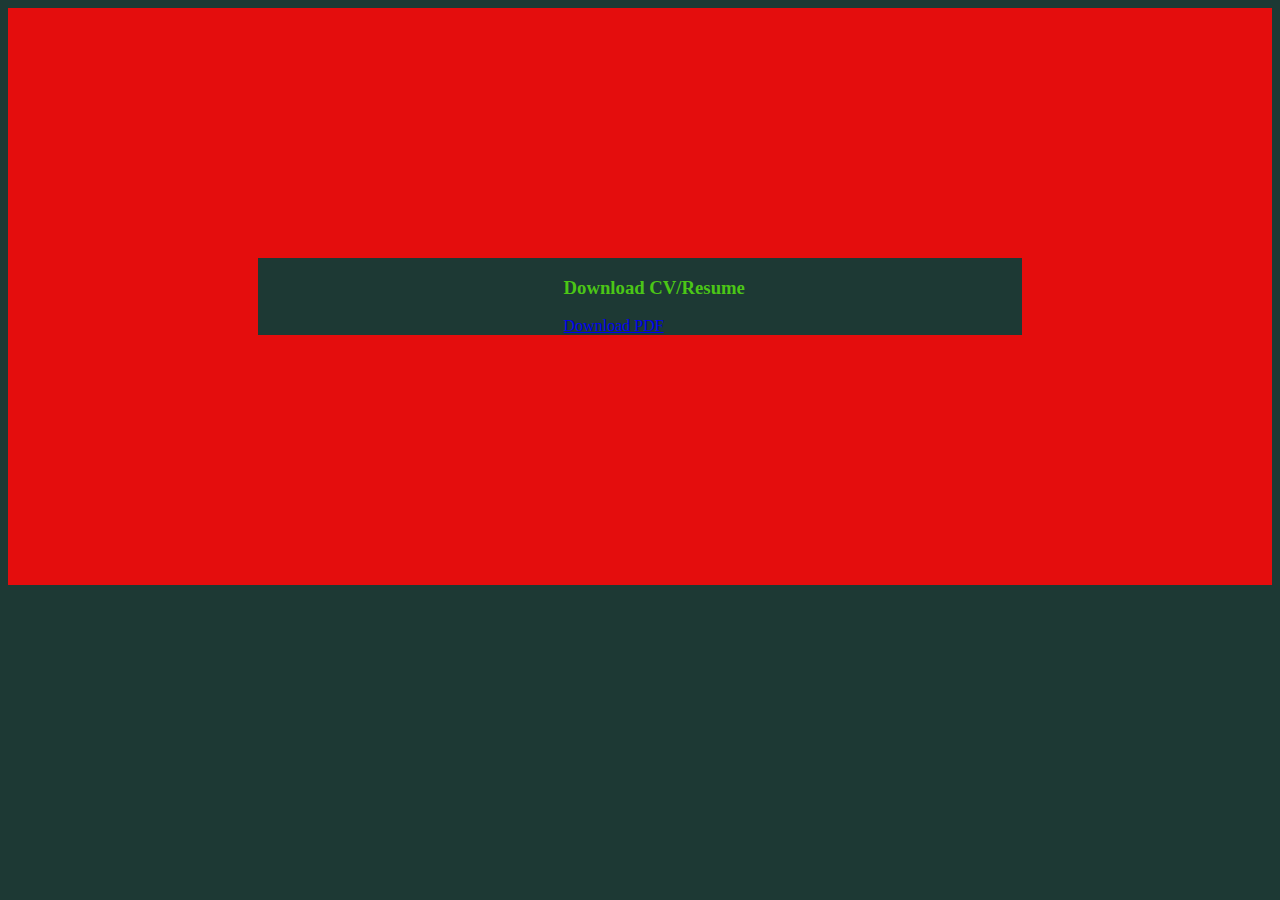
<file: Expirience.html>
<!DOCTYPE html>
<html lang="en">
<head>
    <meta charset="UTF-8">
    <meta http-equiv="X-UA-Compatible" content="IE=edge">
    <meta name="viewport" content="width=device-width, initial-scale=1.0">
    <title>Document</title>
</head>
<style>
    /* .body {
  border: 2px solid #000000;
} */
    body {
      background-color: #1d3934;
      border: 250px solid #e40d0d;
    }
    .media-body{
        margin-left: 40%;
        color: #4bc616;

    }
  </style>
<body>
    
    <div class="media-body">
        <h3 class="media-heading">Download CV/Resume </h3>

        <a href="Resume/middas boitumelo mokobane CV 2023.pdf">Download PDF</a>
    </div>
</body>

</html>
</file>
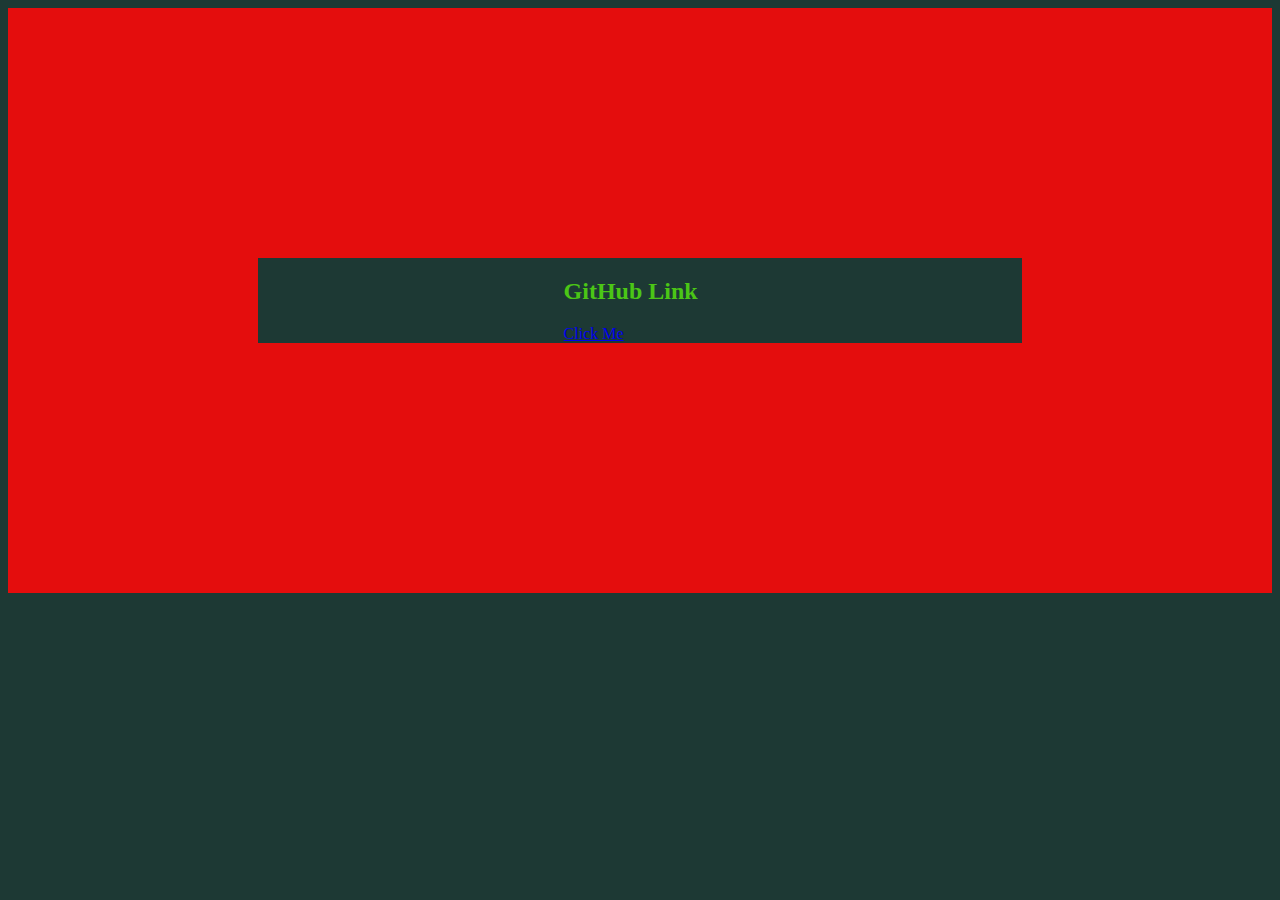
<file: projects.html>
<!DOCTYPE html>
<html lang="en">
<head>
    <meta charset="UTF-8">
    <meta http-equiv="X-UA-Compatible" content="IE=edge">
    <meta name="viewport" content="width=device-width, initial-scale=1.0">
    <title>Document</title>
</head>
<style>
    /* .body {
  border: 2px solid #000000;
} */
    body {
      background-color: #1d3934;
      border: 250px solid #e40d0d;
    }
    .media-body{
        margin-left: 40%;
        color: #4bc616;

    }
  </style>
<body>
    
    <div class="media-body">
        <h2>GitHub Link</h2>

        <a href="https://github.com/middas123">Click Me</a>
    </div>
</body>

</html>
</file>
